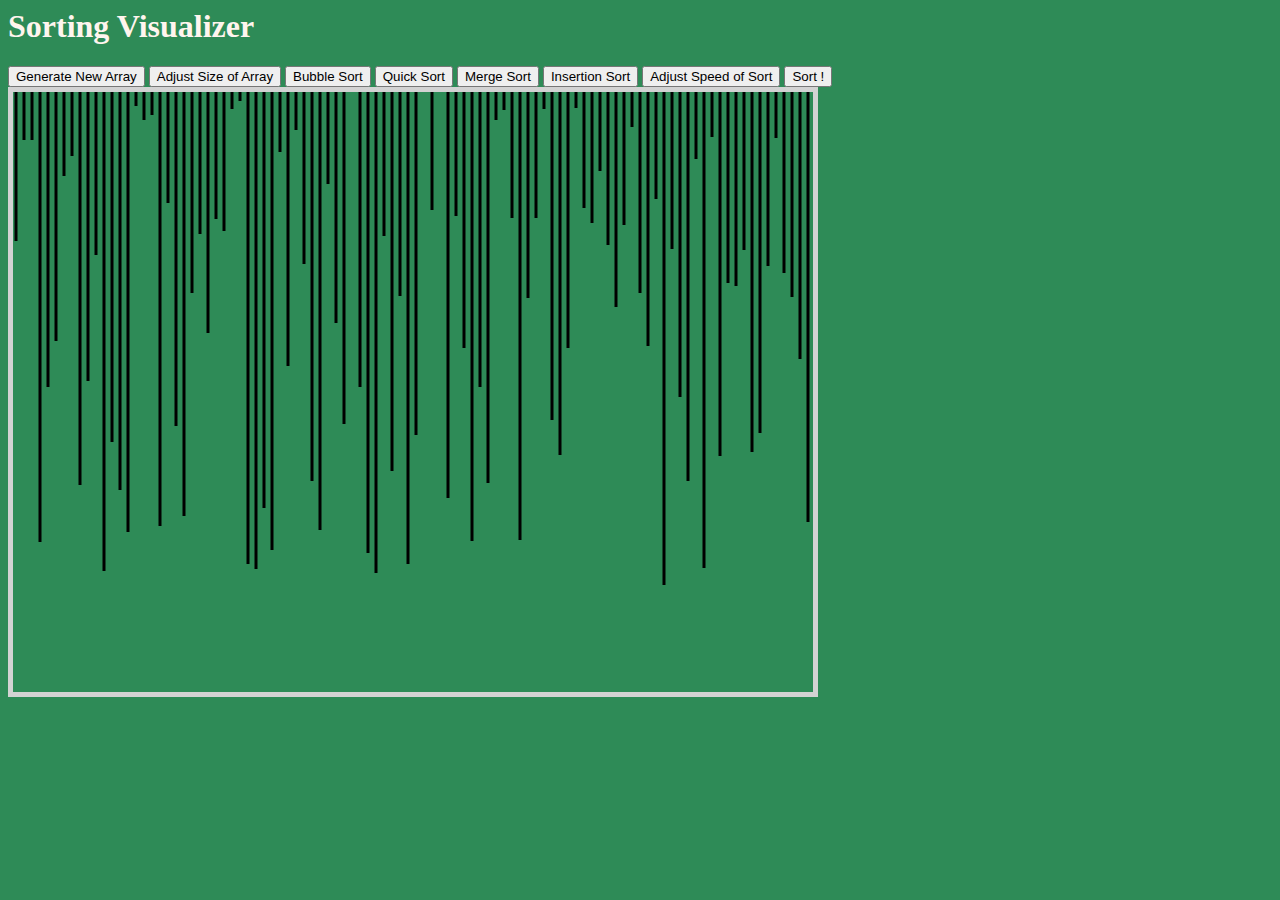
<file: index.html>
<html>
<style>
	<link href="styling.css" rel="stylesheet" type="text/css"> 
</style>



<body style="background-color: seagreen;">
	<h1 id = "header" style=" color: seashell;">
	</h1>
	
	<div class="flex-parent jc-center">
		<script>
		</script>
		<button type="submit" class="margin-right2" onclick="generateArray()">Generate New Array</button>
		<button type="submit" class="margin-right1"> Adjust Size of Array </button>
		<button type="submit" class="margin-right2" onclick="choice(1)"> Bubble Sort </button>
		<button type="submit" class="margin-right2" onclick="choice(2)"> Quick Sort </button>
		<button type="submit" class="margin-right2" onclick="choice(3)"> Merge Sort </button>
		<button type="submit" class="margin-right1" onclick="choice(4)"> Insertion Sort </button>
		<button type="submit" class="margin-right3"> Adjust Speed of Sort </button>
		<button type="submit" class="margin-right3" onclick="sort(sortSelection)"> Sort ! </button>
	</div>





	<div class="flex-parent jc-center">
		<canvas id="myCanvas" width="800" height="600" style="border:5px solid #d3d3d3;">
			Your browser does not support the HTML5 canvas tag.
		</canvas>

		<script>
			values = new Array(100);
			valuesPosition = new Array(100);
			function generateArray(){
				var j = 3;
				var c = document.getElementById("myCanvas");
				var ctx = c.getContext("2d");
				ctx.clearRect(0, 0, myCanvas.width, myCanvas.height);
				for (var i = 0; i < values.length; i++){
					values[i] =  [(Math.floor(Math.random() * 500)),j];
					ctx.lineWidth = 3;
					ctx.strokeStyle = 'black'
					ctx.beginPath();
					ctx.moveTo(j, 0);
					ctx.lineTo(j, values[i][0]);
					ctx.stroke();
					j+=8;
				}
			}
			generateArray();
			console.log(values);	
		</script>

		<script>
			function bubbleDraw(j,k){

				var c = document.getElementById("myCanvas");
				var ctx = c.getContext("2d");

				ctx.lineWidth = 3.2 ;
				ctx.strokeStyle = 'seagreen'
				ctx.beginPath();
				ctx.moveTo(j, 0);
				ctx.lineTo(j, 800);
				ctx.stroke();

				j+=8;

				ctx.lineWidth = 3.2;
				ctx.strokeStyle = 'seagreen'
				ctx.beginPath();
				ctx.moveTo(j, 0);
				ctx.lineTo(j, 800);
				ctx.stroke();

				j = j-8;
				ctx.lineWidth = 3;
				ctx.strokeStyle = 'black'
				ctx.beginPath();
				ctx.moveTo(j, 0);
				ctx.lineTo(j, values[k][0]);
				ctx.stroke();

				j+=8;

				ctx.lineWidth = 3;
				ctx.strokeStyle = 'black'
				ctx.beginPath(); 
				ctx.moveTo(j, 0);
				ctx.lineTo(j, values[k+1][0]);
				ctx.stroke();
		}

			
		</script>



		<script>
			function sleep(ms) { // new code: checkout a video about promises
 				 return new Promise(resolve => setTimeout(resolve, ms));
			}

			async function bubbleSort(values) {  // checkout a video about async javascript
				var j = 3;
				var fadeDelay = 10;
				for(var i = 0; i < values.length-1; i++){
					for(var k = 0; k < values.length-i-1; k++){
						if(values[k][0] > values[k+1][0]){
							var temp = values[k][0];
							values[k][0] = values[k+1][0];
							values[k+1][0] = temp;

							await sleep(fadeDelay) // new code
							bubbleDraw(j,k);
						}
					 j+=8;
					}
					j = 3;
				}
			}
		</script>

		<script>
			function insertionSort(values){
				
			}
		</script>



		<script>

			function mergeDraw(anArray,startPoint){
			var c = document.getElementById("myCanvas");
			var ctx = c.getContext("2d");
			j = startPoint;

				for(num = 0; num < anArray.length; num++){
					anArray[num][1] = j;

					ctx.lineWidth = 3.2 ;
					ctx.strokeStyle = 'seagreen'
					ctx.beginPath();
					ctx.moveTo(j, 0);
					ctx.lineTo(j, 800);
					ctx.stroke();

					ctx.lineWidth = 3;
					ctx.strokeStyle = 'black'
					ctx.beginPath(); 
					ctx.moveTo(j, 0);
					ctx.lineTo(j, anArray[num][0]);
					ctx.stroke();

					j+=8;
				}
			}


			//Merger function, which merges 2 sorted array into 1 sorted array
			function merger(arr1, arr2) {

			  let i = 0,j = 0,mergedArr = [];
			  while (i < arr1.length && j < arr2.length) {

			    if (arr1[i][0] > arr2[j][0]){

			    	mergedArr.push(arr2[j]);
			    	j++;
			    } else{
			    	mergedArr.push(arr1[i]);
			    	i++;
			    }

			  }
			  while (i < arr1.length) {
			    mergedArr.push(arr1[i]);
			    i++;
			  }
			  while (j < arr2.length) {
			    mergedArr.push(arr2[j]);
			    j++;
			  }


			  var lowest = mergedArr[0][1];
			  for( num = 1; num < mergedArr.length; num++){
			  	if(mergedArr[num][1] < lowest){
			  		lowest = mergedArr[num][1];
			  	}
			  }
			  mergeDraw(mergedArr, lowest);

			  return mergedArr;
			}



			function mergeSort(array) {

			  //Array of length 1 is sorted so we return the same array back
			  if (array.length == 1) return array;

			  //Break down the array to half from middle into left and right
			  let middle = Math.floor(array.length / 2);
			  let left = mergeSort(array.slice(0, middle));
			  let right = mergeSort(array.slice(middle));

			  //Return the merged sorted array
			  return merger(left, right);
			}
		</script>


		<script>
			var sortSelection;

			function choice(selected){
				sortSelection = selected;
			}
			function sort(sortSelection){
				if(sortSelection == 1){
					bubbleSort(values);
				}
				if(sortSelection == 3){
					let sorted = mergeSort(values);
					console.log(sorted);
				}
			}
		</script>

	</div>



	<script type="text/javascript">
		document.getElementById("header").innerHTML = "Sorting Visualizer" ;
	</script>

</body>
</html>
</file>
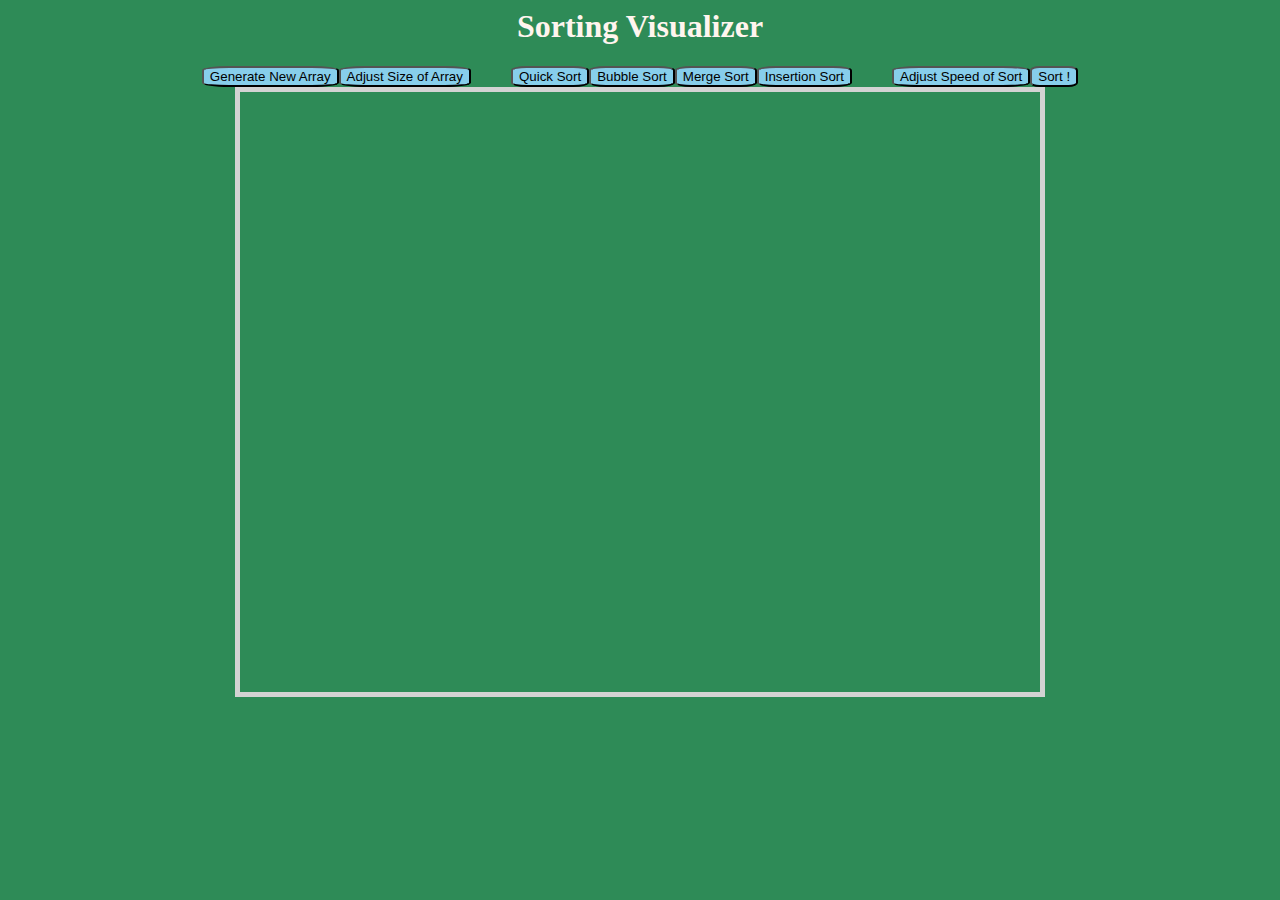
<file: practice.html>
<html>
<style>

	h1{text-align: center;} 
	.flex-parent {
		display: flex;
	}
	.jc-center {
		justify-content: center;
	}

	button.margin-right1 {
	  margin-right: 40px;
	  border-radius: 20%;
	  background-color: skyblue;
	}

	button.margin-right2 {height
	  margin-right: 2px;
	  border-radius: 20%;
	  background-color: skyblue;
	}

	button.margin-right3 {
	  border-radius: 20%;
	  background-color: skyblue;

	}

    canvas{text-align: center;} 
	.flex-parent {
		display: flex;
	}

</style>



<body style="background-color: seagreen;">
	<h1 id = "header" style=" color: seashell;">
	</h1>
	
	<div class="flex-parent jc-center">
		<script>
		</script>
		<button type="submit" class="margin-right2" onclick="generateArray()">Generate New Array</button>
		<button type="submit" class="margin-right1"> Adjust Size of Array </button>
		<button type="submit" class="margin-right2" onclick="choice(1)"> Quick Sort </button>
		<button type="submit" class="margin-right2" onclick="choice(2)"> Bubble Sort </button>
		<button type="submit" class="margin-right2" onclick="choice(3)"> Merge Sort </button>
		<button type="submit" class="margin-right1" onclick="choice(4)"> Insertion Sort </button>
		<button type="submit" class="margin-right3"> Adjust Speed of Sort </button>
		<button type="submit" class="margin-right3" onclick="sort(sortSelection)"> Sort ! </button>
	</div>





	<div class="flex-parent jc-center">
		<canvas id="myCanvas" width="800" height="600" style="border:5px solid #d3d3d3;">
			Your browser does not support the HTML5 canvas tag.
		</canvas>

		<script>
			const values = new Array(100);
			function generateArray(){
				var j = 3;
				var c = document.getElementById("myCanvas");
				var ctx = c.getContext("2d");
				ctx.clearRect(0, 0, myCanvas.width, myCanvas.height);
				for (var i = 0; i < values.length; i++){
					values[i] = Math.floor(Math.random() * 500);
					ctx.lineWidth = 3;
					ctx.strokeStyle = 'black'
					ctx.beginPath();
					ctx.moveTo(j, 0);
					ctx.lineTo(j, values[i]);
					ctx.stroke();
					j+=8;
				}
			}	
		</script>

		<script>
			function draw(j,k){

				var c = document.getElementById("myCanvas");
				var ctx = c.getContext("2d");

				//setTimeout(function(){
					ctx.lineWidth = 3;
					ctx.strokeStyle = 'seagreen'
					ctx.beginPath();
					ctx.moveTo(j, 0);
					ctx.lineTo(j, values[k+1]);
					ctx.stroke();

					j+=8;

					ctx.lineWidth = 3;
					ctx.strokeStyle = 'seagreen'
					ctx.beginPath();
					ctx.moveTo(j, 0);
					ctx.lineTo(j, values[k]);
					ctx.stroke();

					j = j-8;
					ctx.lineWidth = 3;
					ctx.strokeStyle = 'black'
					ctx.beginPath();
					ctx.moveTo(j, 0);
					ctx.lineTo(j, values[k]);
					ctx.stroke();

					j+=8;

					ctx.lineWidth = 3;
					ctx.strokeStyle = 'black'
					ctx.beginPath(); 
					ctx.moveTo(j, 0);
					ctx.lineTo(j, values[k+1]);
					ctx.stroke();
				//},50*k)
			}
		</script>



		<script>
			function sleep(ms) { // new code: checkout a video about promises
 				 return new Promise(resolve => setTimeout(resolve, ms));
			}

			async function quickSort(values) {  // checkout a video about async javascript
				var j = 3;
				var fadeDelay = 5;
				for(var i = 0; i < values.length-1; i++){
					for(var k = 0; k < values.length-i-1; k++){
						if(values[k] > values[k+1]){
							var temp = values[k];
							values[k] = values[k+1]
							values[k+1] = temp;

							await sleep(fadeDelay) // new code
							draw(j,k);

						}

					 j+=8;
					}
					j = 3;
				}
			}
		</script>

		<script>
			function mergeSort(){

			}
		</script>



		<script>
			var sortSelection;

			function choice(selected){
				sortSelection = selected;
			}
			function sort(sortSelection){
				if(sortSelection == 1){
					quickSort(values);
				}
			}
		</script>





	</div>



	<script type="text/javascript">
		document.getElementById("header").innerHTML = "Sorting Visualizer" ;
	</script>

</body>
</html>
</file>
<file: styling.css>
<html>
<style >
	
	h1{text-align: center;} 
	.flex-parent {
		display: flex;
	}
	.jc-center {
		justify-content: center;
	}

	button.margin-right1 {
	  margin-right: 40px;
	  border-radius: 20%;
	  background-color: skyblue;
	}

	button.margin-right2 {height
	  margin-right: 2px;
	  border-radius: 20%;
	  background-color: skyblue;
	}

	button.margin-right3 {
	  border-radius: 20%;
	  background-color: skyblue;

	}

    canvas{text-align: center;} 
	.flex-parent {
		display: flex;
	}
</style>
<head>
	<title></title>
</head>
<body>

</body>
</html>
</file>
